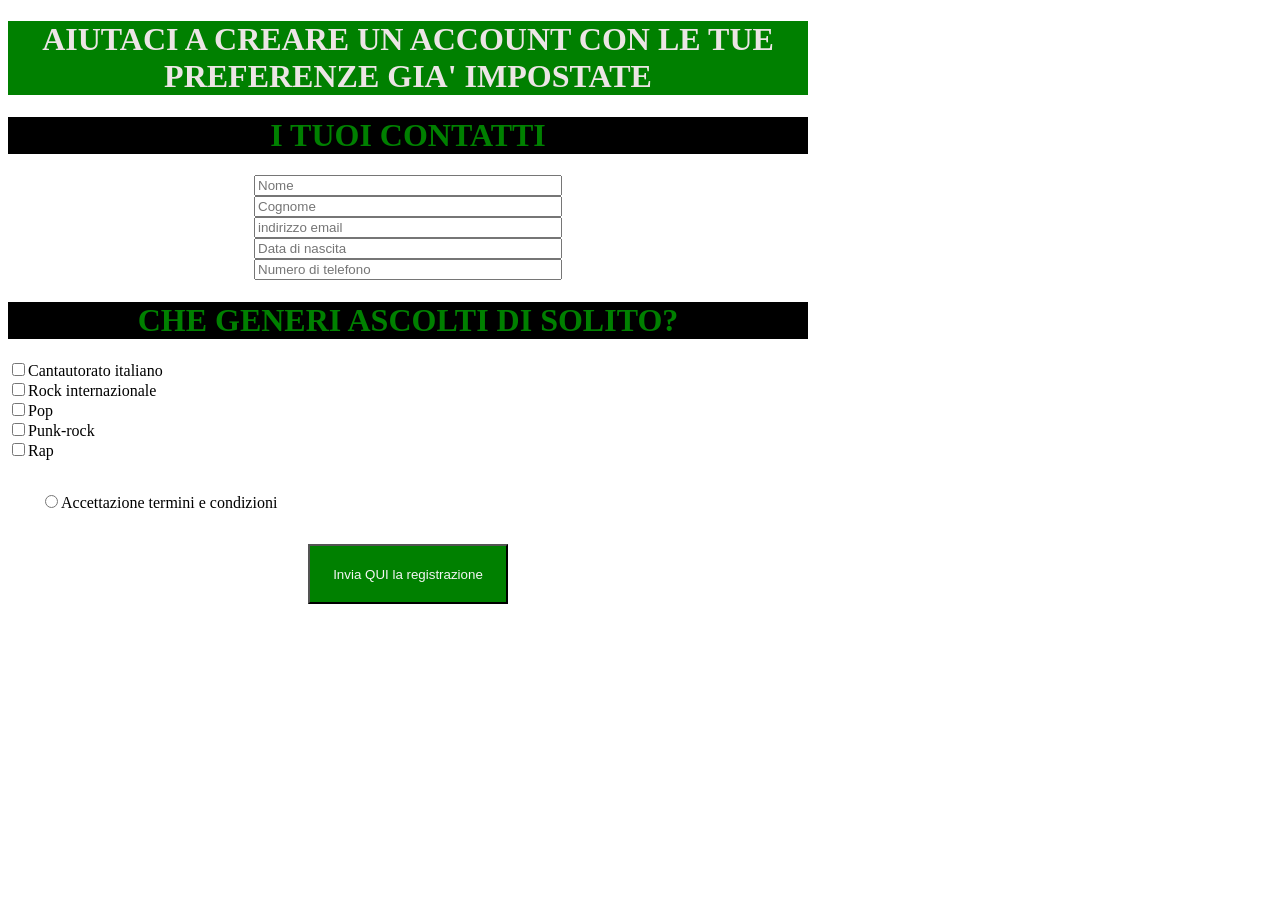
<file: Frontend/index.html>
<!DOCTYPE html>
<html lang="en">
<head>
    <meta charset="UTF-8">
    <meta name="viewport" content="width=device-width, initial-scale=1.0">
    <title>Frontend Basics</title>
</head>
<body style="width: 800px;">
    <h1 style="background-color: green;color: rgb(236, 229, 229);text-align: center; width:100%;">AIUTACI A CREARE UN ACCOUNT CON LE TUE PREFERENZE GIA' IMPOSTATE</h1>
    <form onsubmit="alert('Registrazione INVIATA, grazie per il tuo aiuto!')">
    <h1 style="background-color: black; color: green;text-align: center">I TUOI CONTATTI</h1>
    <div style="text-align: center;">
    <input type="text" placeholder="Nome"style="width: 300px;"/>
    </div>
    <div style="text-align: center;">
    <input type="text"placeholder="Cognome"style="width: 300px;"/>
    </div>
    <div style="text-align: center;">
    <input type="email"placeholder="indirizzo email"style="width: 300px;"/>
    </div>
    <div style="text-align: center;">
    <input type="password"placeholder="Data di nascita"style="width: 300px;"/>
    </div>
    <div style="text-align: center;">
    <input type="number"placeholder="Numero di telefono" style="width: 300px;"/>
    </div>
    <h1 style="background-color: black; color: green;text-align: center">CHE GENERI ASCOLTI DI SOLITO?</h1>
    <div>
        <input type="checkbox"/>Cantautorato italiano
    </div>
    <div>
        <input type="checkbox"/>Rock internazionale
    </div>
    <div>
        <input type="checkbox"/>Pop
    </div>
    <div>
        <input type="checkbox"/>Punk-rock
    </div>
    <div>
        <input type="checkbox"/>Rap
    </div>
    <div style="padding: 2em;">
        <input type="radio"/>Accettazione termini e condizioni
    </div>
    <div style="text-align: center;">
<button type="submit" style="background-color: green; color:whitesmoke; width: 200px; height: 60px;text-align: center;">Invia QUI la registrazione</button>
    </div>
</form>
</body>
</html>
</file>
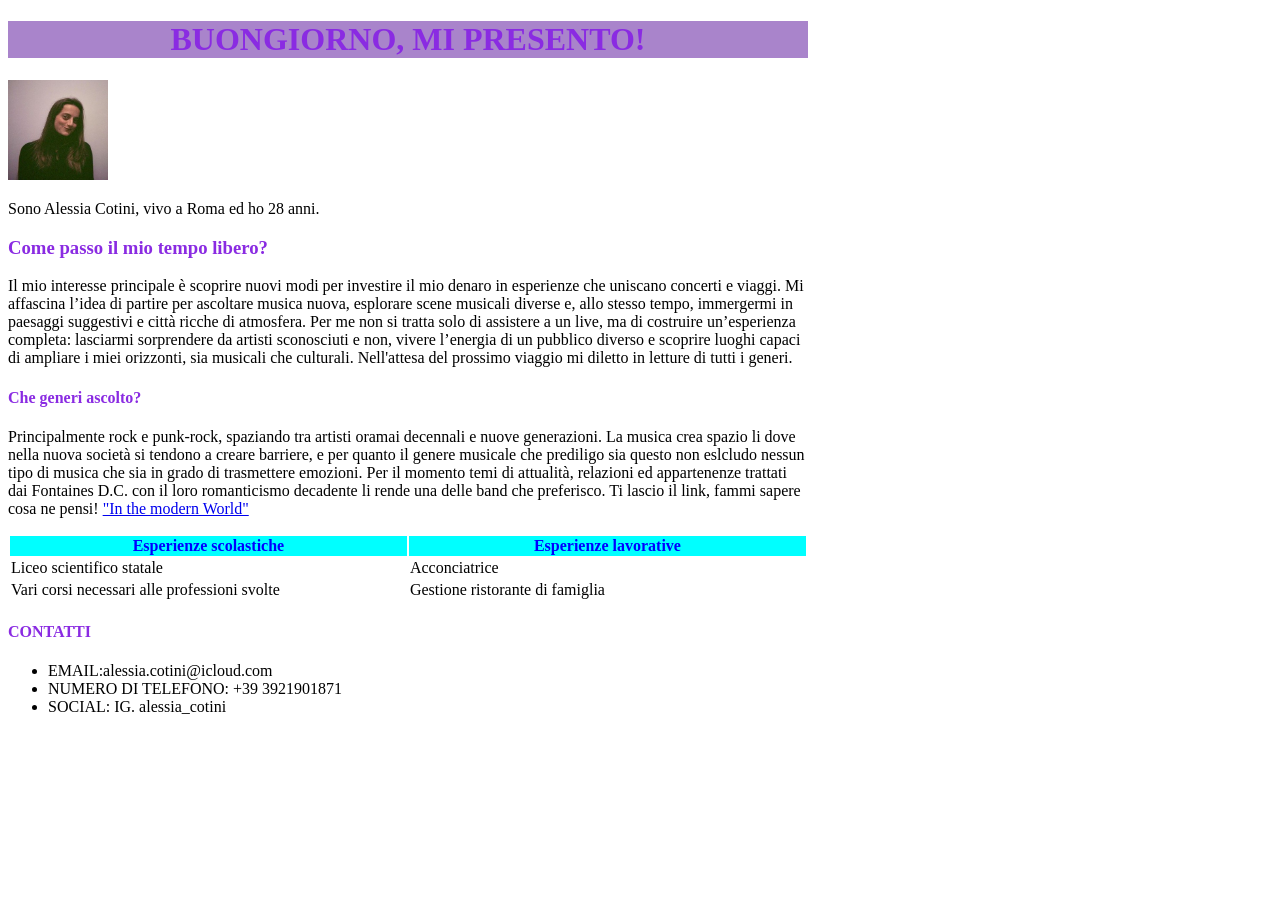
<file: HTML/index.html>
<!DOCTYPE html>
<html lang="en">
<head>
    <meta charset="UTF-8">
    <meta name="viewport" content="width=device-width, initial-scale=1.0">
    <title>Pagina web presentazione</title>
</head>
<body style="width: 800px;">
    <h1 style="color: blueviolet; background-color: rgb(169, 132, 203); text-align:center;">BUONGIORNO, MI PRESENTO!</h1>
    <img src="immagini html/Foto Profilo.jpg" alt="foto presentazione" style="width: 100px;height: 100px;">
    <p>Sono Alessia Cotini, vivo a Roma ed ho 28 anni.</p>
    <h3 style="color: blueviolet">Come passo il mio tempo libero?</h3>
    <p>Il mio interesse principale è scoprire nuovi modi per investire il mio denaro in esperienze che uniscano concerti e viaggi. Mi affascina l’idea di partire per ascoltare musica nuova, esplorare scene musicali diverse e, allo stesso tempo, immergermi in paesaggi suggestivi e città ricche di atmosfera. Per me non si tratta solo di assistere a un live, ma di costruire un’esperienza completa: lasciarmi sorprendere da artisti sconosciuti e non, vivere l’energia di un pubblico diverso e scoprire luoghi capaci di ampliare i miei orizzonti, sia musicali che culturali. Nell'attesa del prossimo viaggio mi diletto in letture di tutti i generi.</p>
    <h4 style="color: blueviolet">Che generi ascolto?</h4>
    <p>Principalmente rock e punk-rock, spaziando tra artisti oramai decennali e nuove generazioni. La musica crea spazio li dove nella nuova società si tendono a creare barriere, e per quanto il genere musicale che prediligo sia questo non eslcludo nessun tipo di musica che sia in grado di trasmettere emozioni. Per il momento temi di attualità, relazioni ed appartenenze trattati dai Fontaines D.C. con il loro romanticismo decadente li rende una delle band che preferisco.
        Ti lascio il link, fammi sapere cosa ne pensi!
    <a href="https://www.youtube.com/watch?v=ZJV8dBiW9ec&list=RDZJV8dBiW9ec&start_radio=1">"In the modern World"</a>
    </p>
 <table>
  <tr style="background-color: aqua;">
    <th style="color: blue;width: 400px;">Esperienze scolastiche</th>
    <th style="color: blue;width: 400px;">Esperienze lavorative</th>
  </tr>
  <tr>
    <td>Liceo scientifico statale</td>
    <td>Acconciatrice</td>
  </tr>
  <tr>
    <td>Vari corsi necessari alle professioni svolte</td>
    <td>Gestione ristorante di famiglia</td>
  </tr>
</table>
<h4 style="color: blueviolet">CONTATTI</h4>
<ul>
    <li> <span style="font: size 1em;">EMAIL:</span>alessia.cotini@icloud.com</li>
     <li><span style="font: size 1em;">NUMERO DI TELEFONO:</span> +39 3921901871</li>
      <li><span style="font: size 1em;">SOCIAL:</span> IG. alessia_cotini</li>


</ul>

</body>
</html>
</file>
